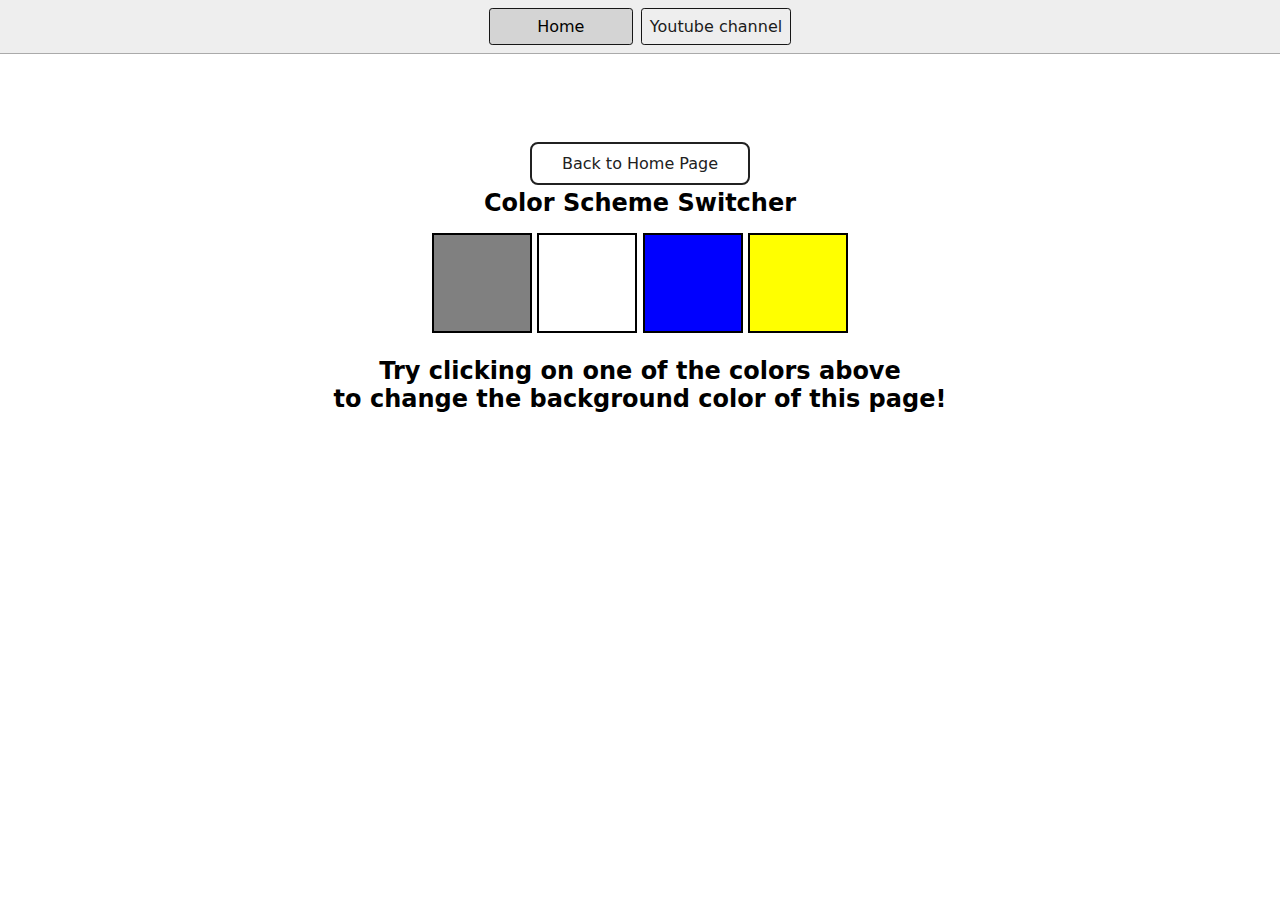
<file: 1-colorChanger/index.html>
<!DOCTYPE html>
<html lang="en">
  <head>
    <meta charset="UTF-8" />
    <meta name="viewport" content="width=device-width, initial-scale=1.0" />
    <meta http-equiv="X-UA-Compatible" content="ie=edge" />
    <link rel="stylesheet" href="style.css" />
    <link rel="stylesheet" href="../styles.css" />
    <title>JavaScript Background Color Switcher</title>
  </head>
  <body>
    <nav>
      <a href="/" aria-current="page">Home</a>
      <a target="_blank" href="https://www.youtube.com/@chaiaurcode"
        >Youtube channel</a
      >
    </nav>
    <div class="canvas">
      <a
        style="
          background-color: #fff;
          padding: 10px 30px;
          border-radius: 8px;
          color: #212121;
          text-decoration: none;
          border: 2px solid #212121;
        "
        href="../index.html"
        >Back to Home Page</a
      >
      <h1>Color Scheme Switcher</h1>
      <span class="button" id="grey"></span>
      <span class="button" id="white"></span>
      <span class="button" id="blue"></span>
      <span class="button" id="yellow"></span>
      <h2>
        Try clicking on one of the colors above
        <span>to change the background color of this page!</span>
      </h2>
    </div>
    <script src="colorcode.js"></script>
  </body>
</html>
</file>
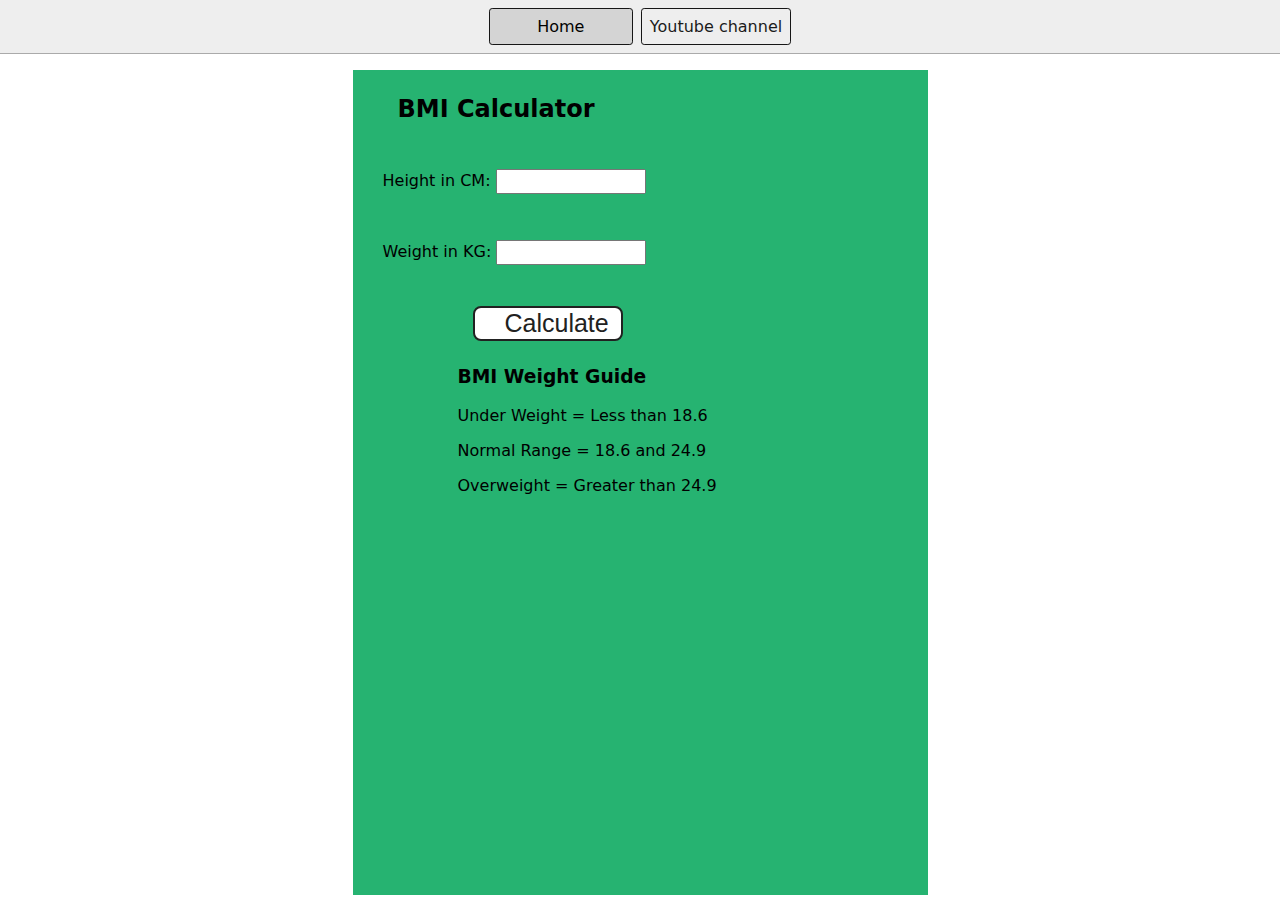
<file: 2-BMICalculator/index.html>
<!DOCTYPE html>
<html lang="en">
  <head>
    <meta charset="UTF-8" />
    <meta name="viewport" content="width=device-width, initial-scale=1.0" />
    <meta http-equiv="X-UA-Compatible" content="ie=edge" />
    <link rel="stylesheet" href="style.css" />
    <link rel="stylesheet" href="../styles.css" />
    <title>BMI Calculator</title>
  </head>
  <body>
    <nav>
      <a href="/" aria-current="page">Home</a>
      <a target="_blank" href="https://www.youtube.com/@chaiaurcode"
        >Youtube channel</a
      >
    </nav>
    <div class="container">
      <h1>BMI Calculator</h1>
      <form>
        <p><label>Height in CM: </label><input type="text" id="height" /></p>
        <p><label>Weight in KG: </label><input type="text" id="weight" /></p>
        <button>Calculate</button>
        <div id="results"></div>
        <div id="weight-guide">
          <h3>BMI Weight Guide</h3>
          <p>Under Weight = Less than 18.6</p>
          <p>Normal Range = 18.6 and 24.9</p>
          <p>Overweight = Greater than 24.9</p>
        </div>
      </form>
    </div>
  </body>
  <script src="BmiCalculator.js"></script>
</html>
</file>
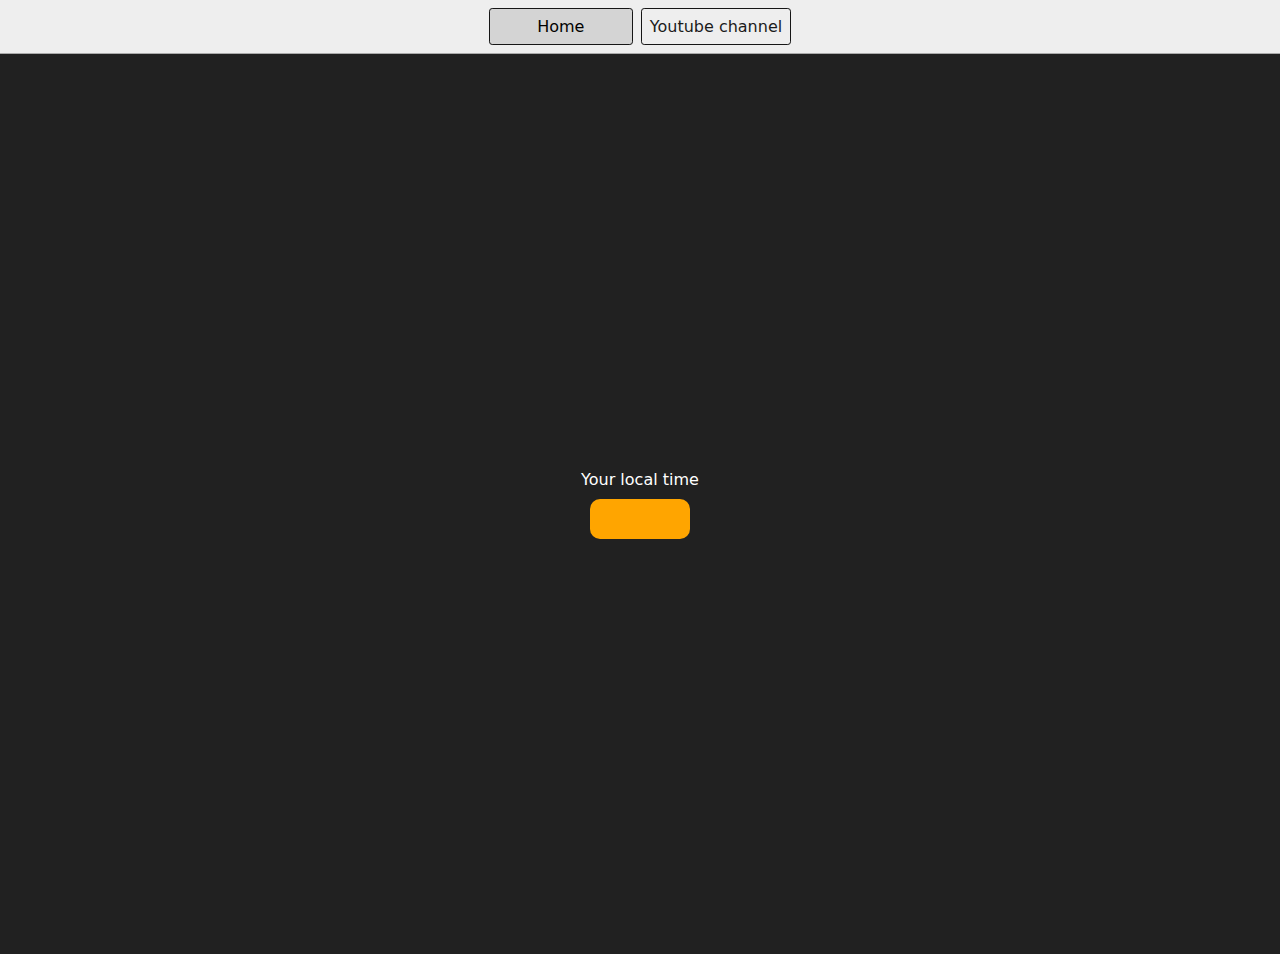
<file: 3-DigitalClock/index.html>
<!DOCTYPE html>
<html lang="en">
  <head>
    <meta charset="UTF-8" />
    <meta name="viewport" content="width=device-width, initial-scale=1.0" />
    <meta http-equiv="X-UA-Compatible" content="ie=edge" />
    <link rel="stylesheet" type="text/css" href="../styles.css" />
    <title>Your Local Time</title>
    <style>
      body {
        background-color: #212121;
        color: #fff;
      }
      .center {
        display: flex;
        height: 100vh;
        justify-content: center;
        align-items: center;
        flex-direction: column;
      }
      #clock {
        font-size: 40px;
        background-color: orange;
        padding: 20px 50px;
        margin-top: 10px;
        border-radius: 10px;
      }
    </style>
  </head>
  <body>
    <nav>
      <a href="/" aria-current="page">Home</a>
      <a target="_blank" href="https://www.youtube.com/@chaiaurcode"
        >Youtube channel</a
      >
    </nav>
    <div class="center">
      <div id="banner"><span>Your local time</span></div>
      <div id="clock"></div>
    </div>
    <script src="clock.js"></script>
  </body>
</html>
</file>
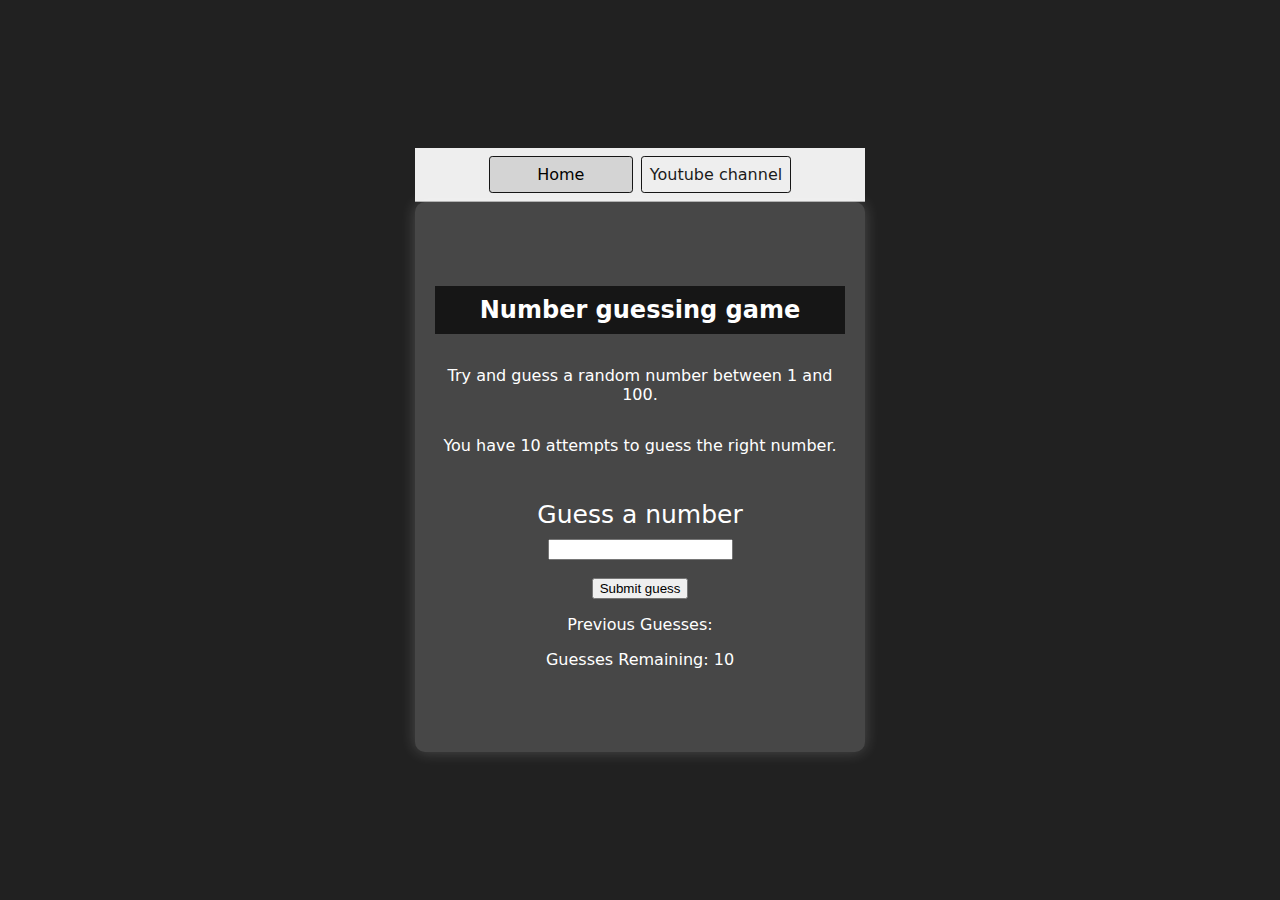
<file: 4-GuessTheNumber/index.html>
<!DOCTYPE html>
<html lang="en">
<head>
    <meta charset="UTF-8">
    <meta name="viewport" content="width=device-width, initial-scale=1.0">
    <meta http-equiv="X-UA-Compatible" content="ie=edge">
    <title>Number Guessing Game</title>
    <link rel="stylesheet" href="style.css">
    <link rel="stylesheet" href="../styles.css">
</head>
<body style="background-color:#212121; color:#fff;" >
    <div>
  <nav>
    <a href="/" aria-current="page">Home</a>
    <a target="_blank" href="https://www.youtube.com/@chaiaurcode"
      >Youtube channel</a
    >
  </nav>
  <div>
    
    <div id="wrapper">
      <h1>Number guessing game</h1>
    <p>Try and guess a random number between 1 and 100.</p>
    <p>You have 10 attempts to guess the right number.</p>
    </br>
        <form class="form">
            <label2 for="guessField" id="guess">Guess a number</label>
            <input type="text" id="guessField" class="guessField">
            <input type="submit" id="subt" value="Submit guess" class="guessSubmit">
        </form>

        <div class="resultParas">
            <p >Previous Guesses: <span class="guesses"></span></p>
            <p >Guesses Remaining: <span class="lastResult">10</span></p>
            <p class="lowOrHi"></p>
        </div>
    </div>
    <script src="Guessnumber.js"></script>
</body>
</html>
</file>
<file: 1-colorChanger/style.css>
html {
    margin: 0;
  }
  
  span {
    display: block;
  }
  .canvas {
    margin: 100px auto 100px;
    width: 80%;
    text-align: center;
  }
  
  .button {
    width: 100px;
    height: 100px;
    border: solid black 2px;
    display: inline-block;
  }
  
  #grey {
    background: grey;
  }
  
  #white {
    background: white;
  }
  #blue {
    background: blue;
  }
  #yellow {
    background: yellow;
  }
</file>
<file: styles.css>
* {
    box-sizing: border-box;
  }
  
  body {
    margin: 0;
    font-family: system-ui, sans-serif;
    color: black;
    background-color: white;
  }
  
  nav {
    display: flex;
    flex-wrap: wrap;
    align-items: center;
    justify-content: center;
    padding: 0.5rem;
    gap: 0.5rem;
    border-bottom: solid 1px #aaa;
    background-color: #eee;
  }
  
  nav a {
    display: inline-block;
    min-width: 9rem;
    padding: 0.5rem;
    border-radius: 0.2rem;
    border: solid 1px rgb(22, 22, 22);
    text-align: center;
    text-decoration: none;
    color: #1b1b1b;
  }
  
  nav a[aria-current='page'] {
    color: #000;
    background-color: #d4d4d4;
  }
  
  main {
    padding: 1rem;
  }
  
  h1 {
    font-weight: bold;
    font-size: 1.5rem;
  }
  
  .projects {
    display: flex;
    flex-direction: column;
  }
  
  .project-link {
    background-color: #fff;
    padding: 10px 30px;
    border-radius: 8px;
    color: #212121;
    text-decoration: none;
    border: 2px solid #212121;
    margin-top: 5px;
  }
</file>
<file: 2-BMICalculator/style.css>
.container {
    width: 575px;
    height: 825px;
  
    background-color: #26b371;
    padding-left: 30px;
    margin: auto;

  }
  #height,
  #weight {
    width: 150px;
    height: 25px;
    margin-top: 30px;
  }
  
  #weight-guide {
    margin-left: 75px;
    margin-top: 25px;
  }
  
  #results {
    font-size: 35px;
    margin-left: 90px;
    margin-top: 20px;
    color: rgb(241, 241, 241);
  }
  
  button {
    width: 150px;
    height: 35px;
    margin-left: 90px;
    margin-top: 25px;
    background-color: #fff;
    padding: 1px 30px;
    border-radius: 8px;
    color: #212121;
    text-decoration: none;
    border: 2px solid #212121;
  
    font-size: 25px;
  }
  
  h1 {
    padding-left: 15px;
    padding-top: 25px;
    
  }
</file>
<file: 4-GuessTheNumber/style.css>
html {
    font-family: sans-serif;
  }
  
  body {
    display: flex;
    justify-content: center;
    align-items: center;
    height: 100vh;  /* Full viewport height */
    margin: 0;
    background-color: #212121;
  }
  
  #wrapper {
    display: flex;
    flex-direction: column;
    justify-content: center;
    align-items: center;
    text-align: center;
    width: 450px;
    height: 550px;
    background-color: #474747;
    color: #fff;
    font-size: 25px;
    padding: 20px;
    border-radius: 10px;
    box-shadow: 0 0 15px rgba(255, 255, 255, 0.2);
  }
  
  /* Ensure input and buttons are centered */
  #guessField,
  button {
    display: block;
    margin: 10px auto;
  }
  
  h1 {
    background-color: #161616;
    color: #fff;
    padding: 10px;
    width: 100%;
  }
  
  p {
    font-size: 16px;
    text-align: center;
  }
</file>
